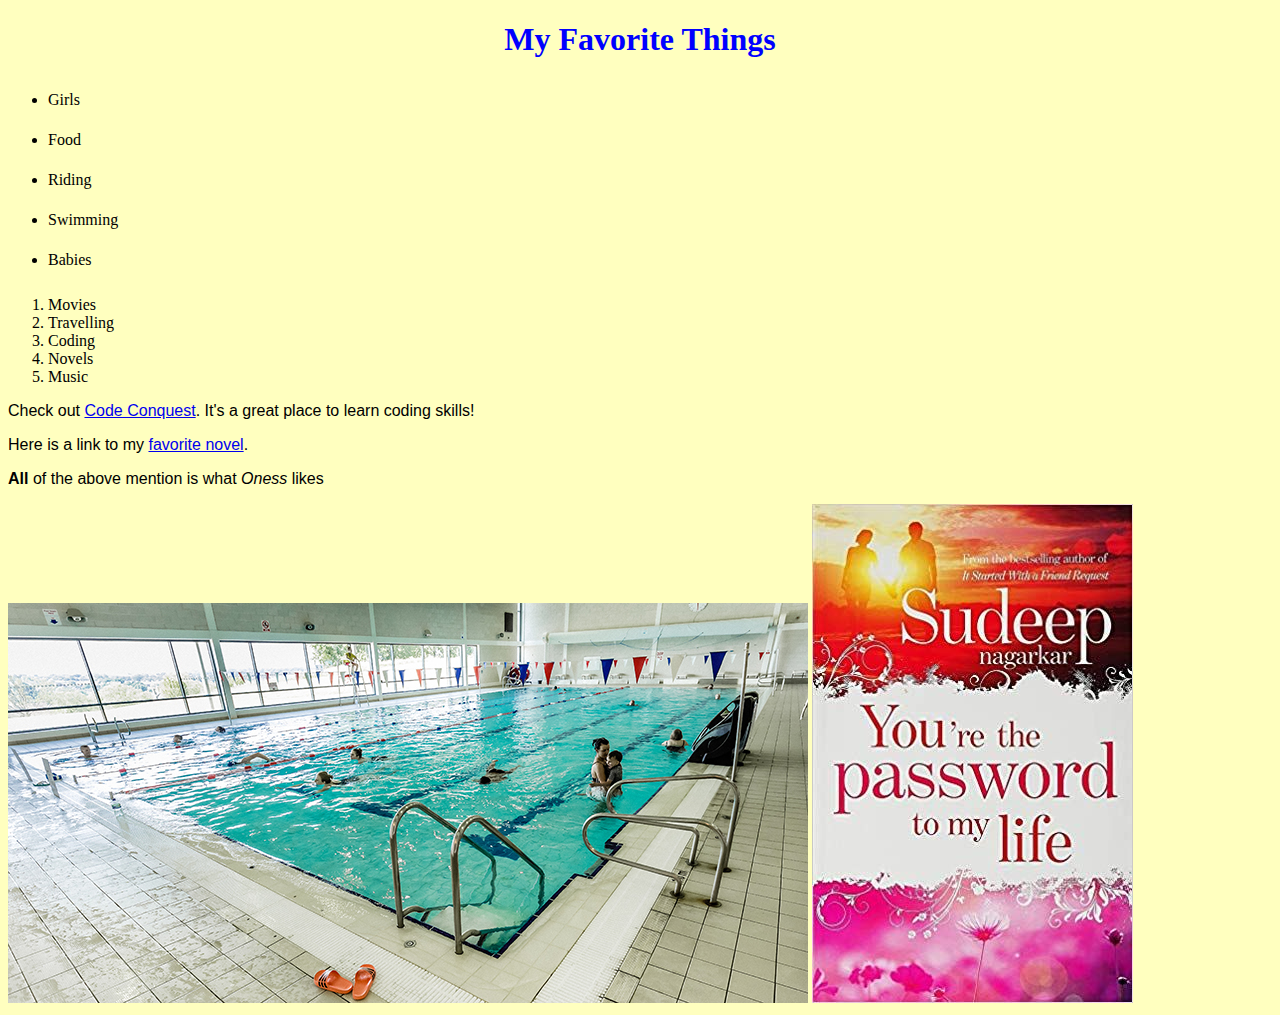
<file: index.html>
<!DOCTYPE html>
<html>
  <head>
    <title>My favorite!</title>
    <link href="css/styles.css" rel="stylesheet" type="text/css">
  </head>
  <body>
    <h1>My Favorite Things</h1>
    <ul>
      <li>Girls</li>
      <li>Food</li>
      <li>Riding</li>
      <li>Swimming</li>
      <li>Babies</li>
    </ul>

    <ol>
      <li>Movies</li>
      <li>Travelling</li>
      <li>Coding</li>
      <li>Novels</li>
      <li>Music</li>
    </ol>
    <p>Check out <a href="http://codeconquest.com/">Code Conquest</a>. It's a great place to learn coding skills!</p>
     <p>Here is a link to my <a href="https://hi-static.z-dn.net/files/d70/8e871d0ea563a0c5202892bd7efc4bd1.pdf">favorite novel</a>.</p>
    <p><strong>All</strong> of the above mention is what <em>Oness</em> likes</p>
    <img src="images/swimming.jpg" alt="Swimming pool photo">
    <img src="images/novel.jpg" alt="A love story Novel">
  </body>
</html>
</file>
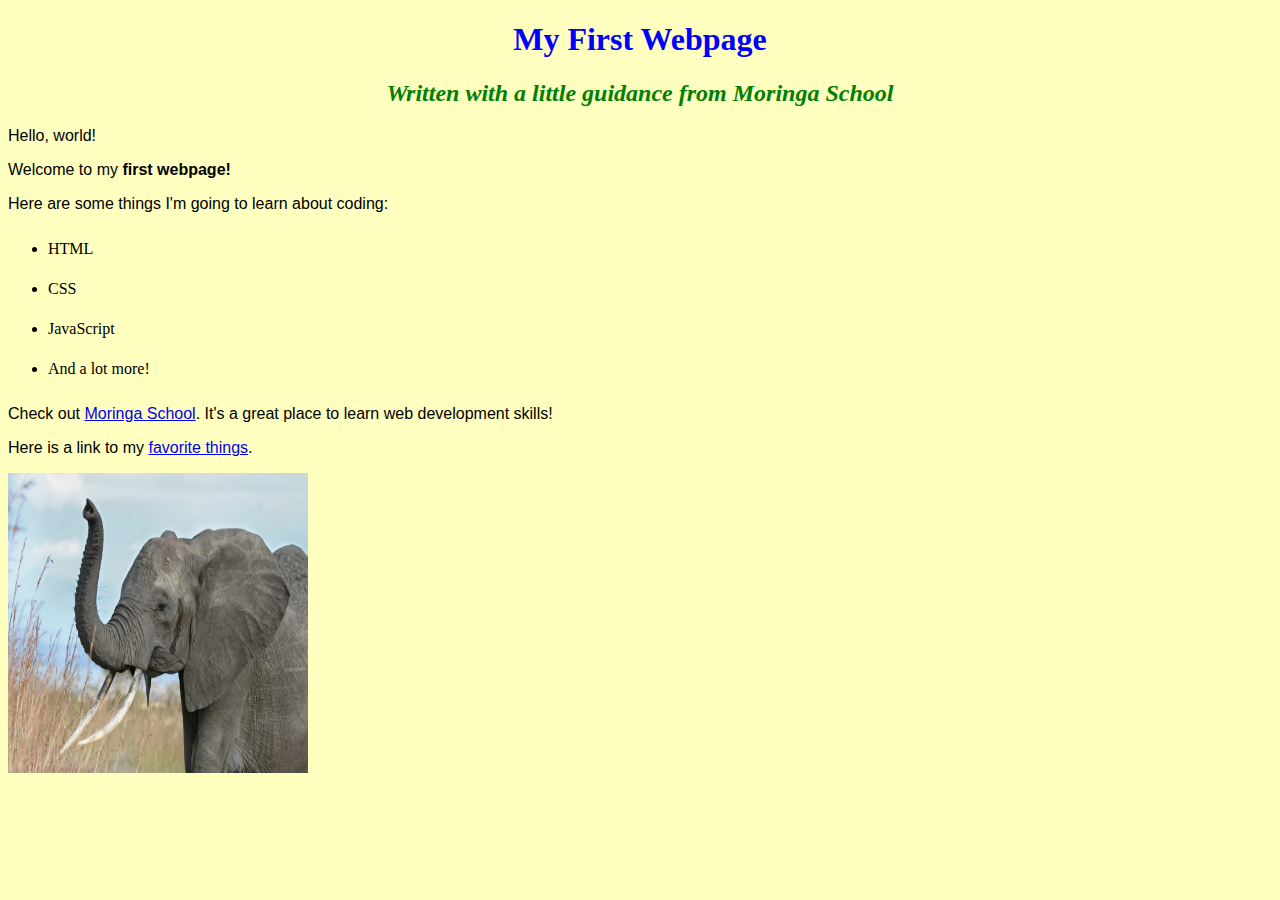
<file: my-first-webpage.html>
<!DOCTYPE html>
<html>
  <head>
    <title>My first webpage!</title>
    <link href="css/styles.css" rel="stylesheet" type="text/css">
  </head>
  <body>
    <h1>My First Webpage</h1>
    <h2>Written with a little guidance from <em>Moringa School</em></h2>

    <p>Hello, world!</p>
    <p>Welcome to my <strong>first webpage!</strong></p>

    <p>Here are some things I'm going to learn about coding:</p>
   <ul>
     <li>HTML</li>
     <li>CSS</li>
     <li>JavaScript</li>
     <li>And a lot more!</li>
   </ul>
   <p>Check out <a href="http://moringaschool.com/">Moringa School</a>. It's a great place to learn web development skills!</p>
   <p>Here is a link to my <a href="favorite-things.html">favorite things</a>.</p>
   <img src="images/elephant.jpg" alt="A photo of an Elephant" height="300px" width="300px">

  </body>
</html>
</file>
<file: css/styles.css>
body{
  background-color: rgba(255, 255, 128, .5);
}
h1 {
  color: blue;
  text-align: center;
}
h2 {
  color: green;
  font-style: italic;
  text-align: center;
}
p {
  font-family: sans-serif;
}
ul {
  line-height: 40px;
}}
</file>
